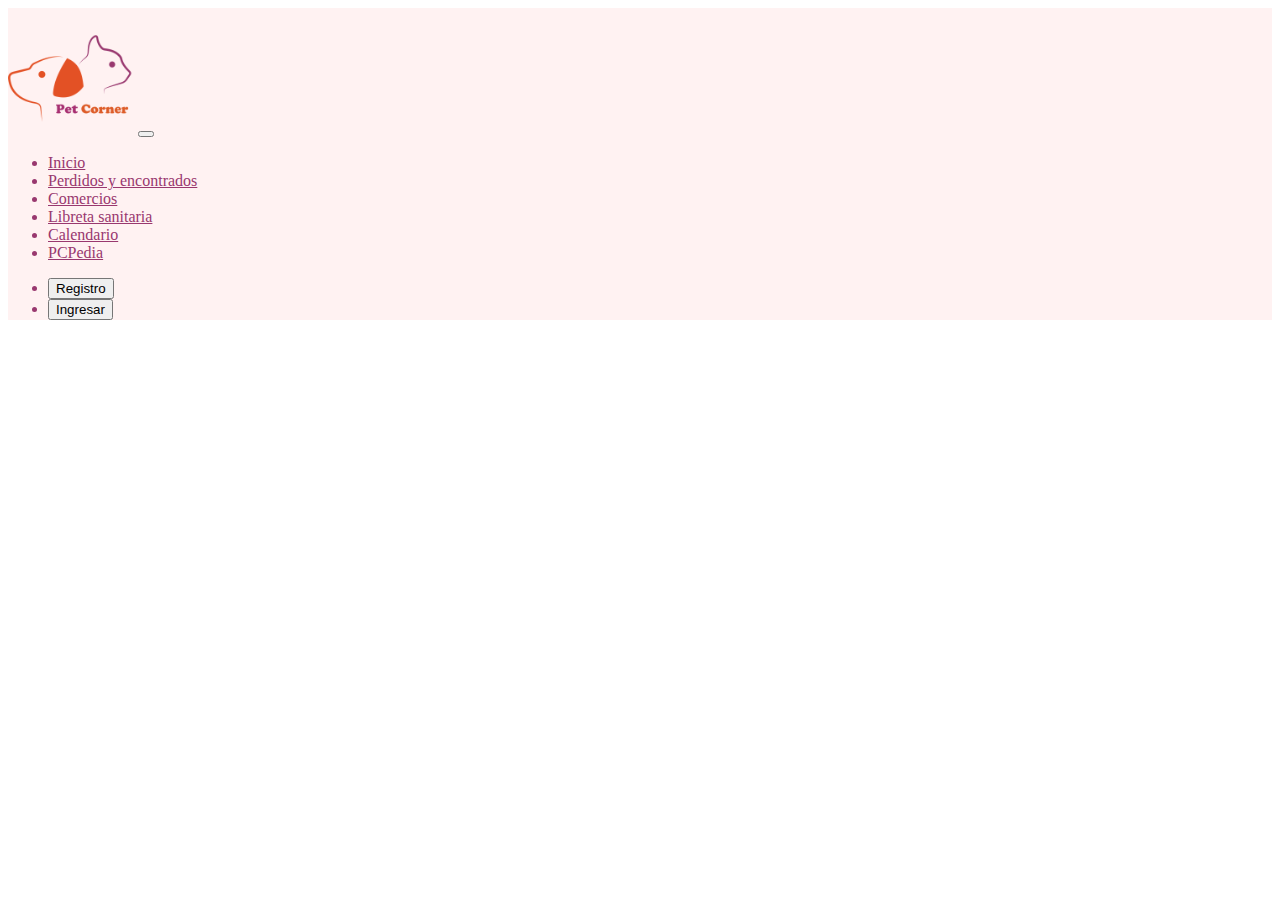
<file: pages/calendario.html>
<!DOCTYPE html>
<html lang="en">
<head>
    <meta charset="UTF-8">
    <meta name="viewport" content="width=device-width, initial-scale=1.0">
    <link href="https://cdn.jsdelivr.net/npm/bootstrap@5.3.8/dist/css/bootstrap.min.css" rel="stylesheet" integrity="sha384-sRIl4kxILFvY47J16cr9ZwB07vP4J8+LH7qKQnuqkuIAvNWLzeN8tE5YBujZqJLB" crossorigin="anonymous">
    <link rel="stylesheet" href="../estilos/estilos.css">
    <!--Animate.css-->
    <link rel="stylesheet" href="https://cdnjs.cloudflare.com/ajax/libs/animate.css/4.1.1/animate.min.css"/>
    <title>PetCorner</title>

</head>
<body>

    <header>
        <nav class="navbar navbar-expand-lg ">
            <div class="container-fluid ">
                <img src="../images/pclogo.png" alt="Logo PetCorner" class=" navbar-brand d-inline-block align-text-top logo-img col-md-3 logo"/>                
                <!-- <div class='col-md-1'>    
                    <h1 class='titulo'>PetCorner</h1>
                </div> -->
                <!--Botón hamburger-->
                <button class="navbar-toggler" type="button" data-bs-toggle="collapse" data-bs-target="#navbarSupportedContent" aria-controls="navbarSupportedContent" aria-expanded="false" aria-label="Toggle navigation">
                    <span class="navbar-toggler-icon"></span>
                </button>
                <div class='collapse navbar-collapse' id="navbarSupportedContent">
                    <ul class="nav nav-tabs nav-fill me-auto mb-2 mb-lg-0">   
                        <li class="nav-item">
                            <a class="nav-link" href="../index.html">Inicio</a>
                        </li>                           
                        <li class="nav-item">
                            <a class="nav-link" href="../pages/peryenc.html">Perdidos y encontrados</a>
                        </li>
                        <li class="nav-item">
                            <a class="nav-link" href="../pages/comercios.html">Comercios</a>
                        </li>
                        <li class="nav-item">
                            <a class="nav-link" href="../pages/libresani.html">Libreta sanitaria</a>
                        </li>
                        <li class="nav-item">
                            <a class="nav-link" href="../pages/calendario.html">Calendario</a>
                        </li>
                        <li class="nav-item">
                            <a class="nav-link" href="../pages/pcpedia.html">PCPedia</a>
                        </li>  
                      <!--   <li class="nav-item d-flex justify-content-end">
                            <button class='botonesNav nav-link d-flex '>Registro</button>
                        </li>  
                        <li class="nav-item d-flex justify-content-end">
                            <button class='botonesNav nav-link d-flex '>Ingresar</button>
                        </li>   -->                          
                    </ul>
                    <ul class="nav ms-auto d-flex">
                        <li class="nav-item">
                            <button class='botonesNav nav-link'>Registro</button>
                        </li> 
                        <li class="nav-item">
                            <button class='botonesNav nav-link'>Ingresar</button>
                        </li>
                    </ul>
                </div> 
            </div>
        </nav>
    </header>

    <main>


    </main>

    <script src="https://cdn.jsdelivr.net/npm/bootstrap@5.3.8/dist/js/bootstrap.bundle.min.js" integrity="sha384-FKyoEForCGlyvwx9Hj09JcYn3nv7wiPVlz7YYwJrWVcXK/BmnVDxM+D2scQbITxI" crossorigin="anonymous"></script>
</body>
</html>
</file>
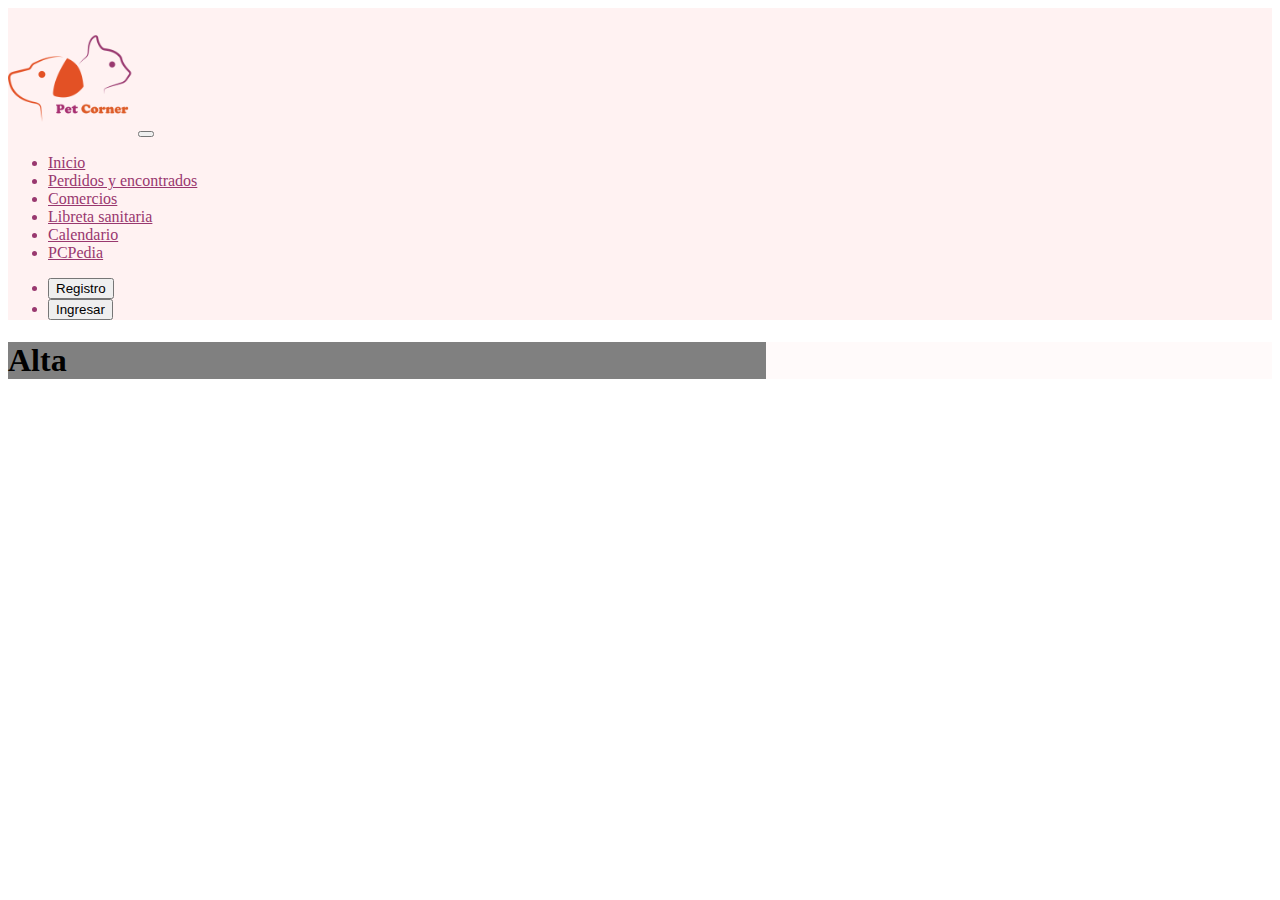
<file: pages/libresani.html>
<!DOCTYPE html>
<html lang="en">
<head>
    <meta charset="UTF-8">
    <meta name="viewport" content="width=device-width, initial-scale=1.0">
    <link href="https://cdn.jsdelivr.net/npm/bootstrap@5.3.8/dist/css/bootstrap.min.css" rel="stylesheet" integrity="sha384-sRIl4kxILFvY47J16cr9ZwB07vP4J8+LH7qKQnuqkuIAvNWLzeN8tE5YBujZqJLB" crossorigin="anonymous">
    <link rel="stylesheet" href="../estilos/estilos.css">
    <!--Animate.css-->
    <link rel="stylesheet" href="https://cdnjs.cloudflare.com/ajax/libs/animate.css/4.1.1/animate.min.css"/>
    <title>PetCorner</title>

</head>
<body>

    <header>
        <nav class="navbar navbar-expand-lg ">
            <div class="container-fluid ">
                <img src="../images/pclogo.png" alt="Logo PetCorner" class=" navbar-brand d-inline-block align-text-top logo-img col-md-3 logo"/>                
                <!-- <div class='col-md-1'>    
                    <h1 class='titulo'>PetCorner</h1>
                </div> -->
                <!--Botón hamburger-->
                <button class="navbar-toggler" type="button" data-bs-toggle="collapse" data-bs-target="#navbarSupportedContent" aria-controls="navbarSupportedContent" aria-expanded="false" aria-label="Toggle navigation">
                    <span class="navbar-toggler-icon"></span>
                </button>
                <div class='collapse navbar-collapse' id="navbarSupportedContent">
                    <ul class="nav nav-tabs nav-fill me-auto mb-2 mb-lg-0">   
                        <li class="nav-item">
                            <a class="nav-link" href="../index.html">Inicio</a>
                        </li>                           
                        <li class="nav-item">
                            <a class="nav-link" href="../pages/peryenc.html">Perdidos y encontrados</a>
                        </li>
                        <li class="nav-item">
                            <a class="nav-link" href="../pages/comercios.html">Comercios</a>
                        </li>
                        <li class="nav-item">
                            <a class="nav-link" href="../pages/libresani.html">Libreta sanitaria</a>
                        </li>
                        <li class="nav-item">
                            <a class="nav-link" href="../pages/calendario.html">Calendario</a>
                        </li>
                        <li class="nav-item">
                            <a class="nav-link" href="../pages/pcpedia.html">PCPedia</a>
                        </li>  
                      <!--   <li class="nav-item d-flex justify-content-end">
                            <button class='botonesNav nav-link d-flex '>Registro</button>
                        </li>  
                        <li class="nav-item d-flex justify-content-end">
                            <button class='botonesNav nav-link d-flex '>Ingresar</button>
                        </li>   -->                          
                    </ul>
                    <ul class="nav ms-auto d-flex">
                        <li class="nav-item">
                            <button class='botonesNav nav-link'>Registro</button>
                        </li> 
                        <li class="nav-item">
                            <button class='botonesNav nav-link'>Ingresar</button>
                        </li>
                    </ul>
                </div> 
            </div>
        </nav>
    </header>

    <main>

        <section>
            <h1>Alta</h1>

        </section>

    </main>

    <script src="https://cdn.jsdelivr.net/npm/bootstrap@5.3.8/dist/js/bootstrap.bundle.min.js" integrity="sha384-FKyoEForCGlyvwx9Hj09JcYn3nv7wiPVlz7YYwJrWVcXK/BmnVDxM+D2scQbITxI" crossorigin="anonymous"></script>
</body>
</html>
</file>
<file: estilos/estilos.css>
@keyframes anima-link {
  from {
    background-color: #99386f;
  }
  to {
    background-color: #e35125;
  }
}
body .navbar {
  color: #99386f;
  background-color: #FFF2F2;
}
body .navbar a {
  color: #99386f;
}
body .navbar a:hover {
  color: #e35125;
  animation-name: pulse;
  animation-duration: 1s;
}
body .navbar .logo {
  max-width: 10%;
}
body main {
  background-color: #FFFAFA;
}
body main .imgTexto {
  display: flex;
  align-items: center;
  margin-bottom: 3%;
}
body main .imgTexto img {
  max-width: 350px;
  height: auto;
  margin-right: 1%;
}
body main .botonesNav {
  align-self: end;
}
body main .suggestion-tag {
  background: rgba(240, 240, 240, 0.9);
  padding: 10px 20px;
  border-radius: 25px;
  font-size: 14px;
  color: #555;
  cursor: pointer;
  transition: all 0.3s ease;
  border: 1px solid #ddd;
}
body main .suggestion-tag:hover {
  background: #764ba2;
  color: #fff;
  transform: translateY(-3px);
  box-shadow: 0 2px 10px rgba(0, 0, 0, 0.1);
}
@media (max-width: 600px) {
  body main .suggestion-tag {
    font-size: 13px;
    padding: 8px 15px;
  }
}
body main .cardsPcp {
  margin-top: 3%;
  padding-top: 1rem;
  background-color: #FFF2F2;
  max-height: 28rem;
  overflow: auto;
}
body main section {
  width: 60%;
  background-color: gray;
}

/*# sourceMappingURL=estilos.css.map */
</file>
